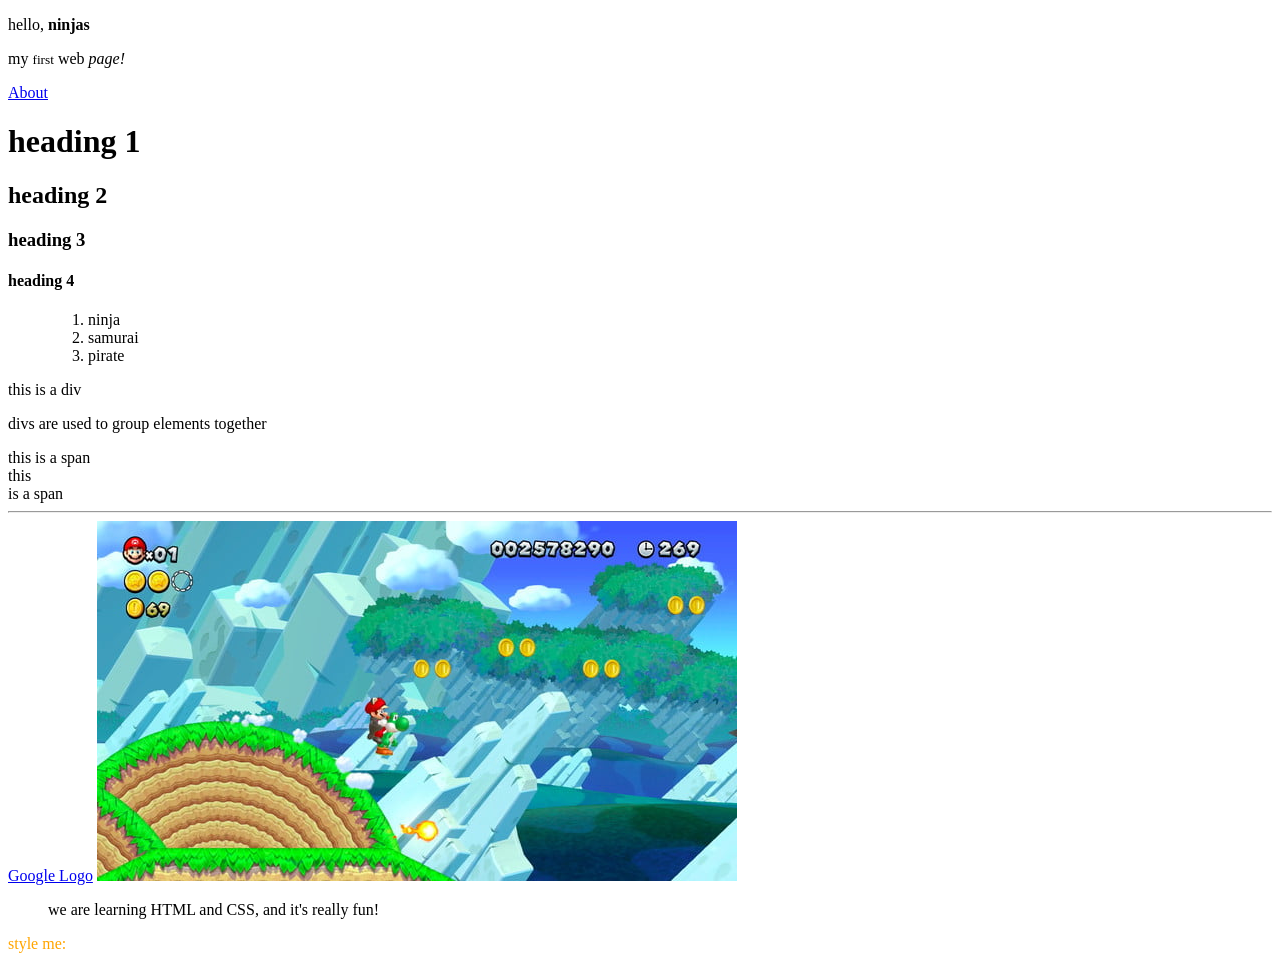
<file: ninja-iamshaunjp/html-and-css-crash-course/Tutorial-02/index.html>
<!doctype html>
<html>
  <head>
    <title>Lession-02 Learning HTML</title>
  </head>
  <body>
    <p>hello, <strong>ninjas</strong></p><!-- strong: bold -->
    <p>my <small>first</small> web <em>page!</em></p><!-- small: small, em: italic -->
    <a href="about.html">About</a>

    <h1>heading 1</h1>
    <h2>heading 2</h2>
    <h3>heading 3</h3>
    <h4>heading 4</h4>

    <ul><!-- unordered list --> <ol><!-- ordered list -->
      <li>ninja</li>
      <li>samurai</li>
      <li>pirate</li>
    </ul>

    <!-- divisions, or divs, are used to group elements together -->
    <div>
      <p>this is a div</p>
      <p>divs are used to group elements together</p>
    </div>

    <!-- span elements are used to group text together, but they don't create a new line like divs do -->
      <span>this is a span</span>

    <!-- <br>  line break -->
    <div>
      <span>this <br>is a span</span>
    </div>

    <!-- horizontal rule -->
    <hr>

    <!-- link  -->
    <a href="https://encrypted-tbn0.gstatic.com/images?q=tbn:ANd9GcQz412LzP_81GvQBoRtcVgoS_zCaYvPF4WwfEopVdTrrXaB3u6hslAt0Ww&s">Google Logo</a>

    <!-- image -->
    <img src="../img/thumb-1.png" alt="thumb image">

    <blockquote cite="https://www.w3schools.com/html/html_blockquotes.asp">
      we are learning HTML and CSS, and it's really fun!
    </blockquote>

    <p style="color: orange;"> style me:</p>

  </body>
</html>
</file>
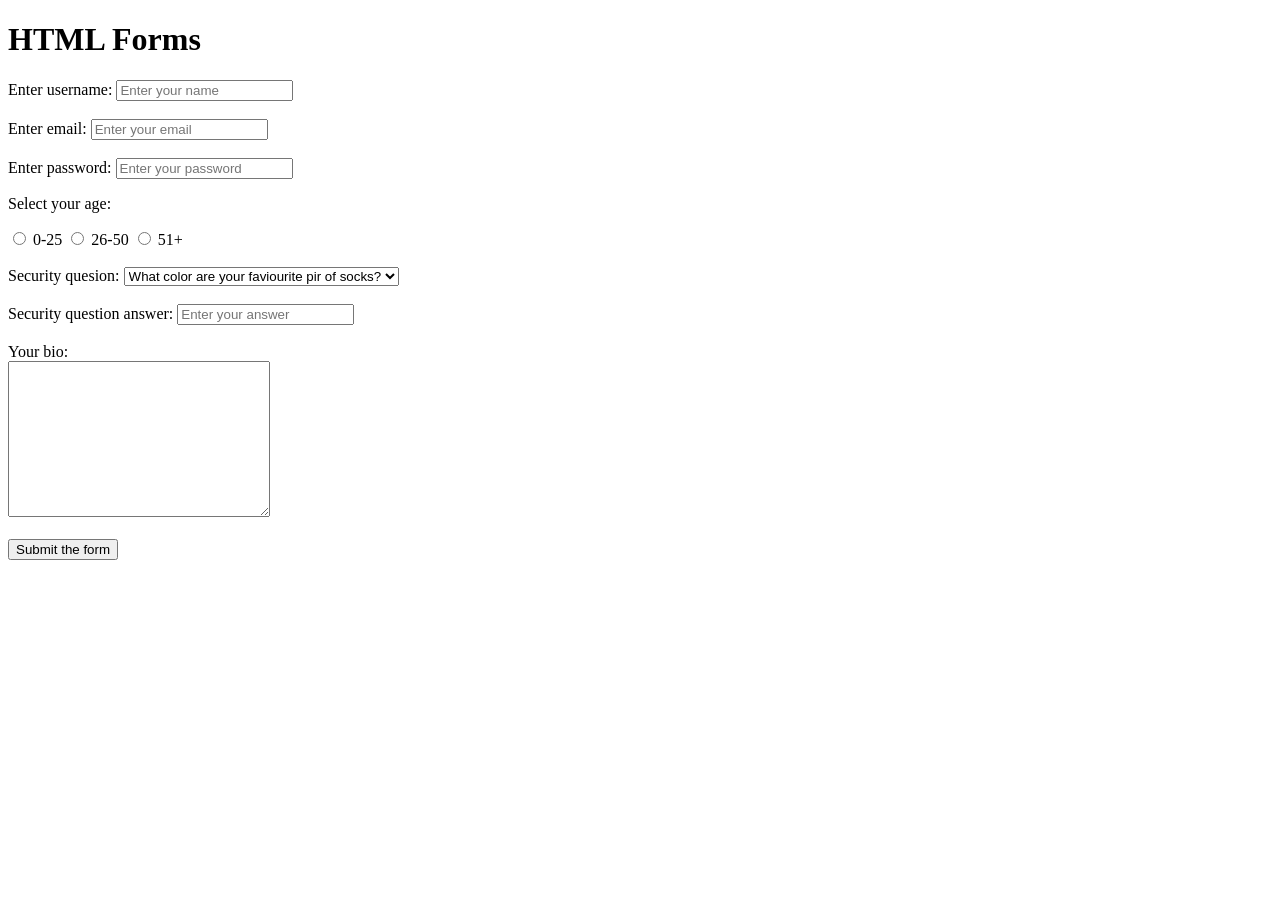
<file: ninja-iamshaunjp/html-and-css-crash-course/Tutorial-03/index.html>
<!doctype html>
<html>
  <head>
    <title>03 HTML Forms</title>
  </head>
  <body>
    <h1>HTML Forms</h1>
    <form>
      <label for="username">Enter username:</label>
      <input
        type="text"
        id="username"
        name="username"
        placeholder="Enter your name"
        required
      />
      <br /><br />
      <label for="email">Enter email:</label>
      <input
        type="email"
        id="email"
        name="email"
        placeholder="Enter your email"
        required
      />

      <br /><br />

      <label for="password">Enter password:</label>
      <input
        type="password"
        id="password"
        name="password"
        placeholder="Enter your password"
        required
      />

      <!-- Radio button -->
      <p>Select your age:</p>
      <input type="radio" name="age" value="0-25" id="option-1" />
      <label for="option-1">0-25</label>
      <input type="radio" name="age" value="26-50" id="option-2" />
      <label for="option-2">26-50</label>
      <input type="radio" name="age" value="51+" id="option-3" />
      <label for="option-3">51+</label>

      <br /><br />

      <!-- Dropdown box -->
      <label for="quesion">Security quesion:</label>
      <select name="question" id="question">
        <option value="q1">What color are your faviourite pir of socks?</option>
        <option value="q2">If you could be a vegitable, what it be?</option>
        <option value="q3">What is your best ever security question?</option>
      </select>

      <br /><br />

      <label for="answer">Security question answer:</label>
      <input
        type="text"
        id="answer"
        name="answer"
        placeholder="Enter your answer"
      />

      <br /><br />

      <label for="bio">Your bio:</label><br />
      <textarea
        name="bio"
        id="bio"
        cols="30"
        rows="10"
        /* placeholder="about you..." not working */
      >
      </textarea>

      <br /><br/>

      <input type="submit" value="Submit the form" />

    </form>
  </body>
</html>
</file>
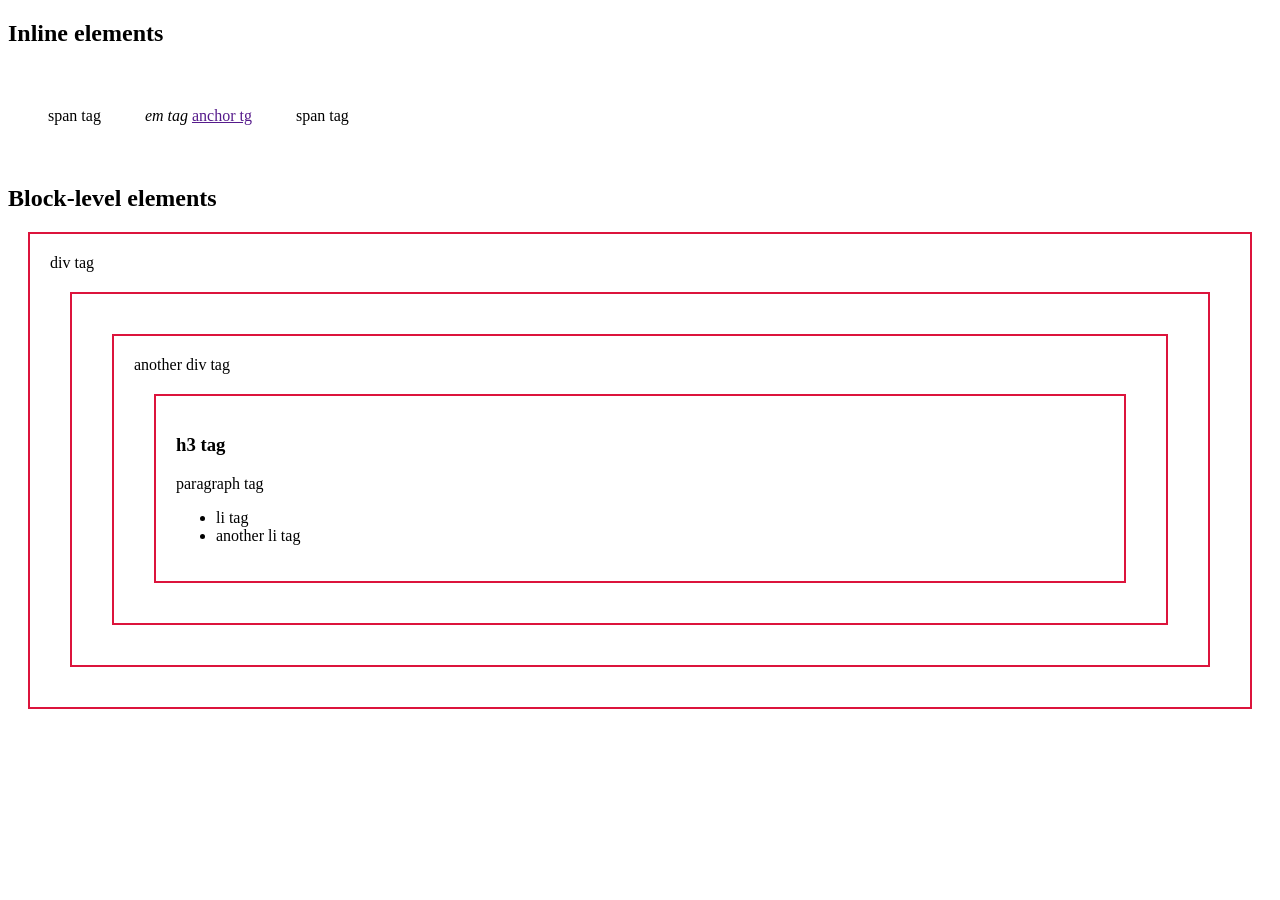
<file: ninja-iamshaunjp/html-and-css-crash-course/Tutorial-04/index.html>
<!doctype html>
<html>
  <head>
    <title>Lession-04 CSS Basics</title>
    <link rel="stylesheet" href="styles.css" />
  </head>
  <body>
    <h2>Inline elements</h2>
    <span>span tag</span>
    <em>em tag</em>
    <a href="">anchor tg</a>
    <span>span tag</span>
    <!-- ---------------------------------------------- -->
    <h2>Block-level elements</h2>
    <div>div tag<div>
    <div>another div tag<div>
    <h3>h3 tag</h3>
    <p>paragraph tag</p>
    <ul>
      <li>li tag</li>
      <li>another li tag</li>
    </ul>




  </body>
</html>
</file>
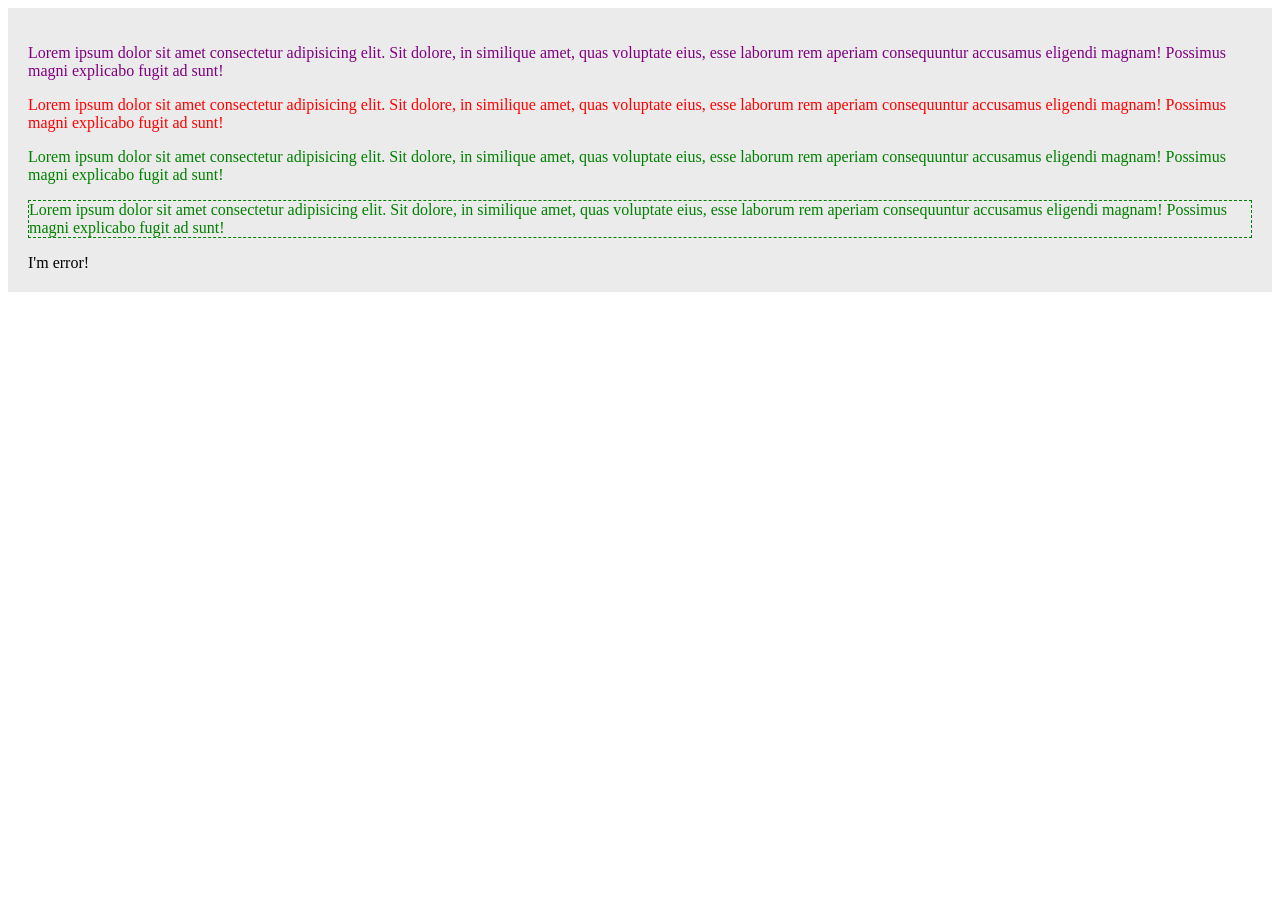
<file: ninja-iamshaunjp/html-and-css-crash-course/Tutorial-05/index.html>
<!doctype html>
<html>
  <head>
    <title>Lession-05 CSS Basics</title>
    <link rel="stylesheet" href="styles.css" />
  </head>
  <body>
    <div id="content">
      <p>Lorem ipsum dolor sit amet consectetur adipisicing elit. Sit dolore, in similique amet, quas voluptate eius, esse laborum rem aperiam consequuntur accusamus eligendi magnam! Possimus magni explicabo fugit ad sunt!</p>

      <p class="error">Lorem ipsum dolor sit amet consectetur adipisicing elit. Sit dolore, in similique amet, quas voluptate eius, esse laborum rem aperiam consequuntur accusamus eligendi magnam! Possimus magni explicabo fugit ad sunt!</p>

      <p class="sucsess">Lorem ipsum dolor sit amet consectetur adipisicing elit. Sit dolore, in similique amet, quas voluptate eius, esse laborum rem aperiam consequuntur accusamus eligendi magnam! Possimus magni explicabo fugit ad sunt!</p>

      <p class="sucsess feedback">Lorem ipsum dolor sit amet consectetur adipisicing elit. Sit dolore, in similique amet, quas voluptate eius, esse laborum rem aperiam consequuntur accusamus eligendi magnam! Possimus magni explicabo fugit ad sunt!</p>

      <div class="error">I'm error!</div>
    </div>



  </body>
</html>
</file>
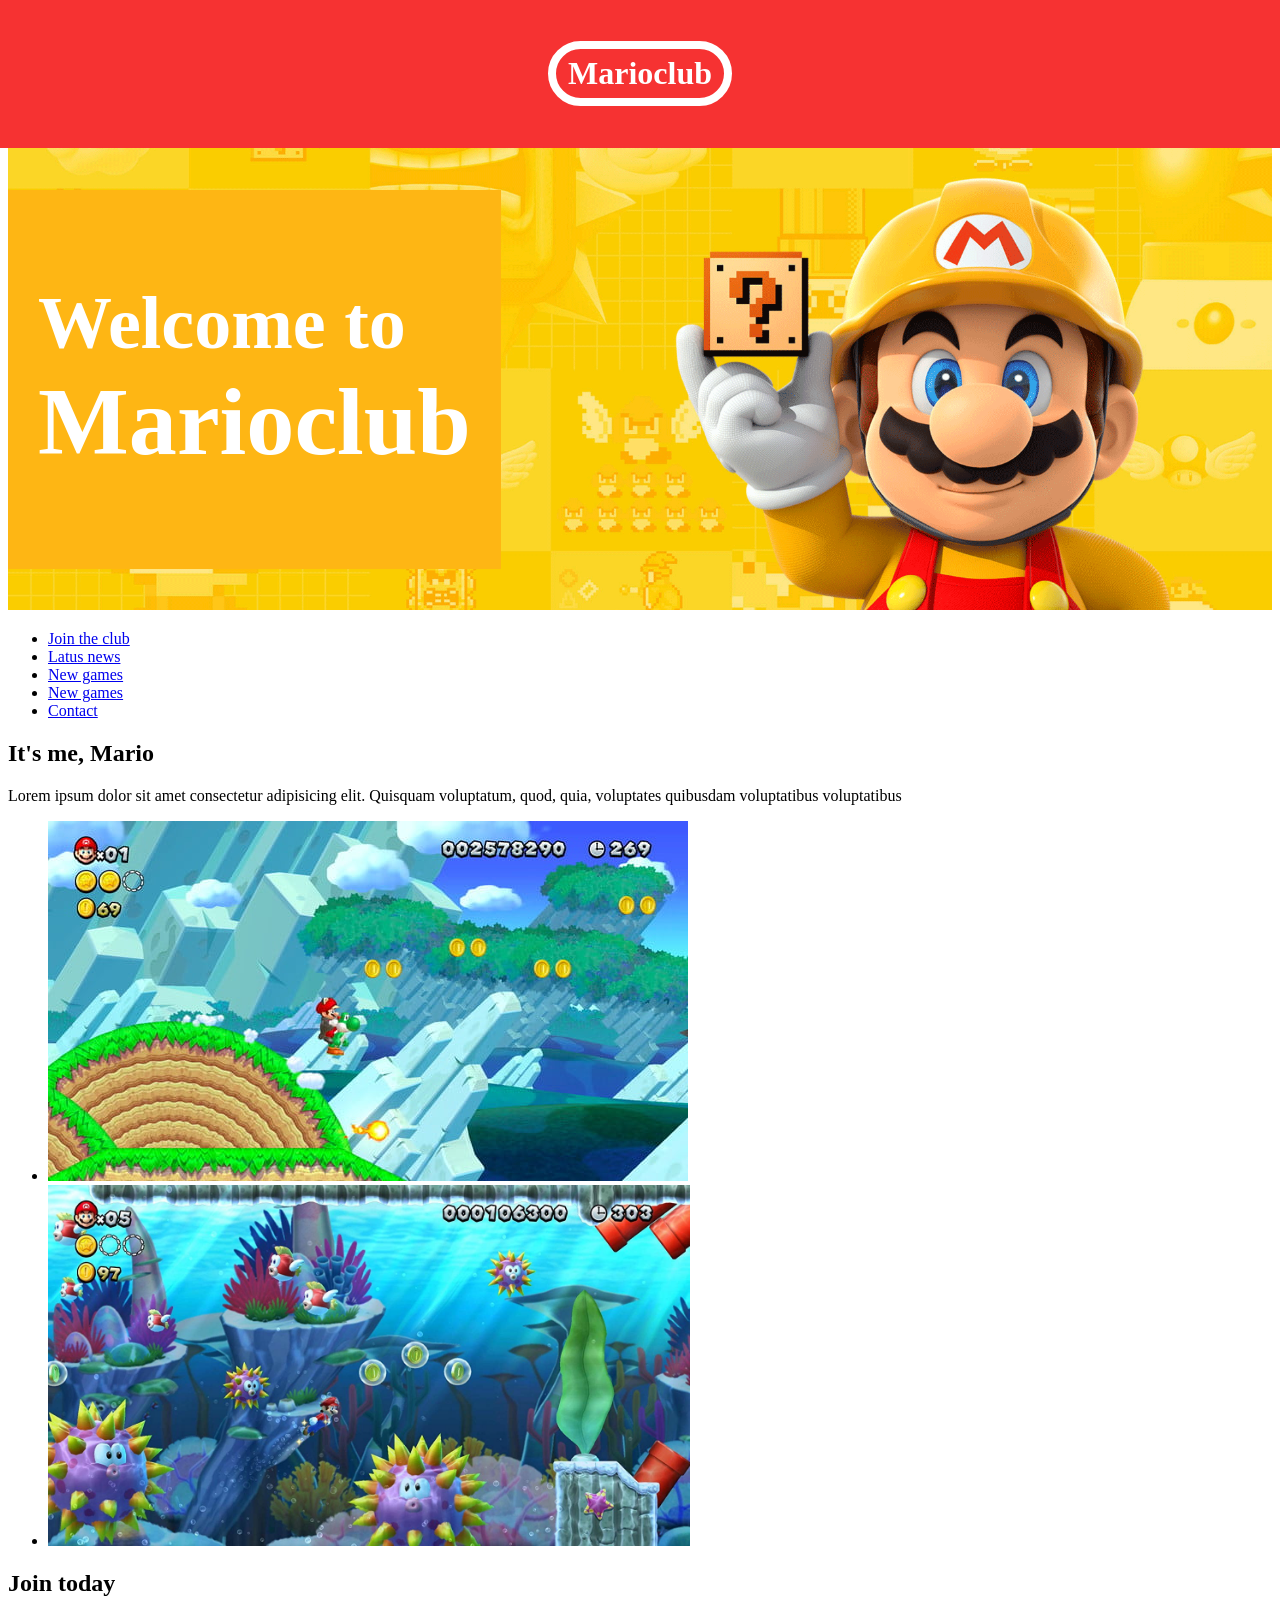
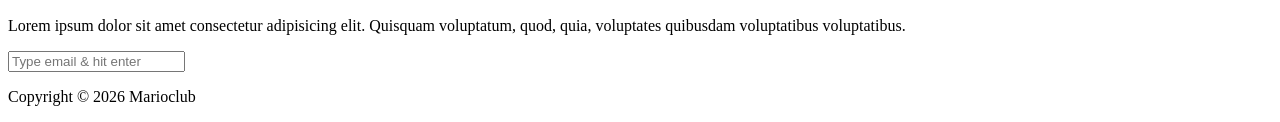
<file: ninja-iamshaunjp/html-and-css-crash-course/Tutorial-08/index.html>
<!doctype html>
<html>
  <head>
    <link rel="stylesheet" href="styles.css" />
    <title>Lession-08 Marioclub</title>
  </head>
  <body>
    <header>
      <h1>Marioclub</h1>
    </header>
    <section class="banner">
      <img src="../img/banner.png" alt="Marioclub welcome banner" />
      <div class="welcome">
        <h2>Welcome to <br /><span>Marioclub</span></h2>
      </div>
    </section>
    <nav class="main-nav">
      <ul>
        <li><a href="/join.html" class="join">Join the club</a></li>
        <li><a href="/news.html">Latus news</a></li>
        <li><a href="/games.html">New games</a></li>
        <li><a href="/games.html">New games</a></li>
        <li><a href="/contact.html">Contact</a></li>
      </ul>
    </nav>
    <main>
      <article>
        <h2>It's me, Mario</h2>
        <p>
          Lorem ipsum dolor sit amet consectetur adipisicing elit. Quisquam
          voluptatum, quod, quia, voluptates quibusdam voluptatibus
          voluptatibus
        </p>
      </article>
      <ul class="images">
        <li><img src="../img/thumb-1.png" alt="Mario thumb-1" /></li>
        <li><img src="../img/thumb-2.png" alt="Mario thumb-2" /></li>
      </ul>
    </main>

    <section class="join">
      <h2>Join today</h2>
      <p>
        Lorem ipsum dolor sit amet consectetur adipisicing elit. Quisquam
        voluptatum, quod, quia, voluptates quibusdam voluptatibus
        voluptatibus.
      </p>
      <form>
        <input type="email" name="email" placeholder="Type email & hit enter" required/>
        <!-- <button type="submit">Subscribe</button> -->
      </form>

      <footer>
        <p class="copyright">Copyright &copy; 2026 Marioclub</p>
      </footer>
  </body>
</html>
</file>
<file: ninja-iamshaunjp/html-and-css-crash-course/Tutorial-04/styles.css>
span{
  /* display: block; */
  display: inline-block;
  margin: 20px;
  padding: 20px;

}
div{
  /* display: inline; */
  border: solid 2px crimson;
  margin: 20px;
  padding: 20px;
}
</file>
<file: ninja-iamshaunjp/html-and-css-crash-course/Tutorial-05/styles.css>
p.error{
  color: red;
}
p.sucsess{
  color: green;
}
p.sucsess.feedback{
  border: 1px dashed green;
}

#content {/* # is id */
  background-color: #ebebeb;
  padding: 20px;
}
div p{
  color: purple;
}
</file>
<file: ninja-iamshaunjp/html-and-css-crash-course/Tutorial-08/styles.css>
header{
    background-color: #F63232;
    padding: 20px 0;
    text-align: center;
    position: fixed;
    width: 100%;
    z-index: 1;
    top: 0;
    left: 0;
}
header h1{
    color: white;
    border: 8px solid white;
    padding: 6px 12px;
    display: inline-block;
    border-radius: 36px;
}
.banner{
    position: relative;
}
.banner img{
    max-width: 100%;
}
.banner .welcome{
    background-color: #feb614;
    color: white;
    padding: 30px;
    position: absolute;
    left: 0;
    top: 30%;
}
.banner h2{
    font-size: 74px;
}
.banner h2 span{
    font-size: 1.3em;
}
</file>
